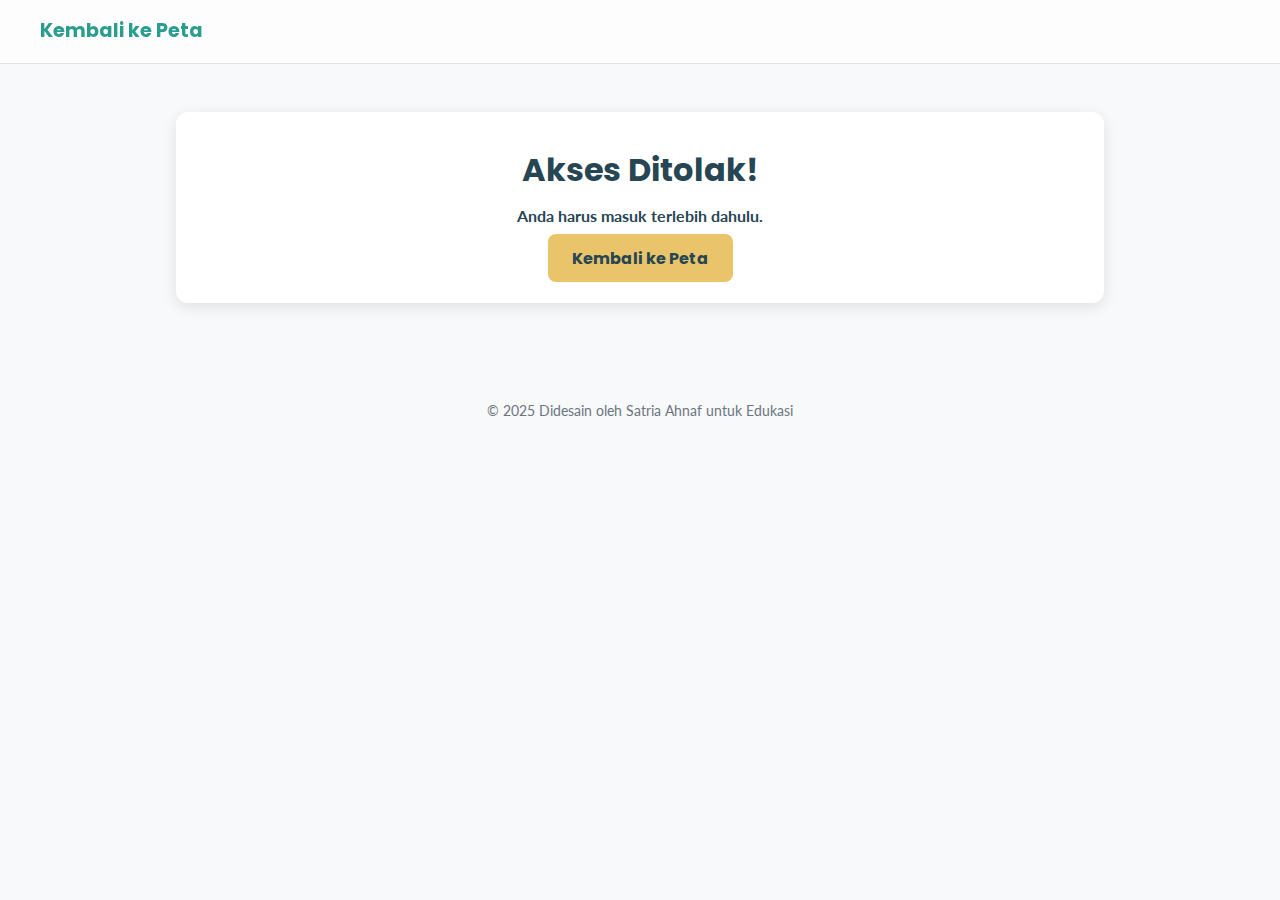
<file: kuis.html>
<!DOCTYPE html>
<html lang="id">
<head>
    <meta charset="UTF-8">
    <meta name="viewport" content="width=device-width, initial-scale=1.0">
    <title>Tantangan Akhir | Petualangan Teks Observasi</title>
    <link rel="stylesheet" href="style.css">
    <link rel="preconnect" href="https://fonts.googleapis.com">
    <link rel="preconnect" href="https://fonts.gstatic.com" crossorigin>
    <link href="https://fonts.googleapis.com/css2?family=Poppins:wght@700&family=Lato:wght@400;700&display=swap" rel="stylesheet">
</head>
<body>
    <header>
        <nav>
            <a href="beranda.html" class="brand">Kembali ke Peta</a>
            <span id="sapaan-pengguna"></span>
        </nav>
    </header>

    <main class="container">
        <div id="area-kuis">
            <!-- Konten kuis akan dimuat di sini oleh JavaScript -->
        </div>
    </main>

    <footer>
        <p>&copy; 2025 Didesain oleh Satria Ahnaf untuk Edukasi</p>
    </footer>

    <script>
        document.addEventListener('DOMContentLoaded', function() {
             // Cek otorisasi
            const permainanKeretaSelesai = localStorage.getItem('permainanKeretaSelesai') === 'true';
            const namaPengguna = localStorage.getItem('username');

            // Logika otorisasi yang diperbarui: Harus menyelesaikan permainan kereta
            if (!namaPengguna || !permainanKeretaSelesai) {
                const areaKuis = document.getElementById('area-kuis');
                let pesanError = '';
                if (!namaPengguna) {
                    pesanError = 'Anda harus masuk terlebih dahulu.';
                } else {
                    pesanError = 'Anda harus menyelesaikan "Permainan Kereta" terlebih dahulu sebelum bisa membuka tantangan ini.';
                }

                areaKuis.innerHTML = `
                    <div class="kuis-container kuis-hasil">
                        <h2>Akses Ditolak!</h2>
                        <p><strong>${pesanError}</strong></p>
                        <a href="beranda.html" class="btn btn-sekunder">Kembali ke Peta</a>
                    </div>
                `;
                return; // Hentikan eksekusi skrip
            }
             document.getElementById('sapaan-pengguna').textContent = `Ayo, ${namaPengguna}!`;


            // --- DATA KUIS BARU ---
            const dataKuis = [
                {
                    bacaan: `Teks: "Masyarakat Suku Badui di Banten termasuk salah satu suku yang menerapkan isolasi dari dunia luar. Itulah salah satu keunikan Suku Badui sehingga wajar mereka sangat menjaga betul 'pikukuh' atau ajaran mereka, entah berupa kepercayaan dan kebudayaan."`,
                    pertanyaan: `"Sikap isolasi Suku Badui merupakan cara terbaik dan paling efektif untuk mempertahankan keaslian budaya di tengah gempuran modernisasi." Apakah informasi ini sesuai dengan kutipan teks?`,
                    pilihan: ["Sesuai", "Tidak Sesuai"],
                    jawaban: "Sesuai"
                },
                {
                    bacaan: `Teks: "Uniknya, semua yang dipakai suku Badui Dalam adalah hasil produksi mereka sendiri. Biasanya para perempuan yang bertugas membuatnya. Mereka dilarang memakai pakaian modern."`,
                    pertanyaan: `"Kemandirian Suku Badui Dalam dalam memproduksi pakaian menunjukkan bahwa mereka tidak tertarik dengan produk-produk modern yang dianggap lebih praktis dan efisien." Apakah informasi ini sesuai dengan kutipan teks?`,
                    pilihan: ["Sesuai", "Tidak Sesuai"],
                    jawaban: "Sesuai"
                },
                {
                    bacaan: `Teks: "Hingga saat ini, suku Badui Dalam tidak mengenal budaya baca tulis... Menurut mereka, inilah cara mereka melestarikan adat leluhurnya."`,
                    pertanyaan: `"Penolakan terhadap budaya baca tulis modern adalah sebuah pandangan yang sempit karena menghalangi generasi muda Suku Badui untuk berkembang." Apakah informasi ini sesuai dengan kutipan teks?`,
                    pilihan: ["Sesuai", "Tidak Sesuai"],
                    jawaban: "Tidak Sesuai"
                },
                {
                    bacaan: `Teks: "Kepercayaan ini memuja arwah nenek moyang (animisme) yang pada selanjutnya kepercayaan mereka mendapat pengaruh dari Buddha dan Hindu."`,
                    pertanyaan: `"Kepercayaan Sunda Wiwitan yang dianut Suku Badui adalah murni ajaran leluhur tanpa adanya pengaruh dari kebudayaan atau agama luar sama sekali." Apakah informasi ini sesuai dengan kutipan teks?`,
                    pilihan: ["Sesuai", "Tidak Sesuai"],
                    jawaban: "Tidak Sesuai"
                },
                {
                    bacaan: `Teks: "Badui Luar merupakan orang-orang yang telah keluar dari adat dan wilayah Badui Dalam... Badui Luar lebih mengenal teknologi dibanding Badui Dalam."`,
                    pertanyaan: `"Keberadaan Badui Luar menunjukkan adanya kegagalan Suku Badui dalam mempertahankan semua warganya untuk patuh secara kaku pada 'pikukuh' asli." Apakah informasi ini sesuai dengan kutipan teks?`,
                    pilihan: ["Sesuai", "Tidak Sesuai"],
                    jawaban: "Sesuai"
                },
                {
                    bacaan: `Teks: "Taman Nasional Baluran merupakan perwakilan ekosistem hutan spesifik kering di Pulau Jawa. Hutan di taman ini terdiri atas tipe vegetasi savana, hutan mangrove, hutan musim, hutan pantai, dll."`,
                    pertanyaan: `"Dengan keragaman vegetasi yang dimilikinya, Taman Nasional Baluran seharusnya lebih cocok disebut sebagai miniatur hutan Indonesia daripada sekadar perwakilan ekosistem kering." Apakah informasi ini sesuai dengan kutipan teks?`,
                    pilihan: ["Sesuai", "Tidak Sesuai"],
                    jawaban: "Sesuai"
                },
                {
                    bacaan: `Teks: "Widoro bukol, mimba, dan pilang merupakan tumbuhan yang mampu beradaptasi dalam kondisi yang sangat kering (masih kelihatan hijau), walaupun tumbuhan lainnya sudah layu dan mengering."`,
                    pertanyaan: `"Kemampuan adaptasi widoro bukol, mimba, dan pilang membuktikan bahwa ketiganya adalah jenis flora superior yang paling berharga di dalam ekosistem Taman Nasional Baluran." Apakah informasi ini sesuai dengan kutipan teks?`,
                    pilihan: ["Sesuai", "Tidak Sesuai"],
                    jawaban: "Tidak Sesuai"
                },
                {
                    bacaan: `Teks: "Di taman ini juga terdapat 26 jenis mamalia... Satwa banteng merupakan maskot/ciri khas Taman Nasional Baluran."`,
                    pertanyaan: `"Meskipun memiliki 26 jenis mamalia, keberadaan banteng sebagai maskot menunjukkan bahwa satwa lain kurang mendapat perhatian dalam upaya konservasi." Apakah informasi ini sesuai dengan kutipan teks?`,
                    pilihan: ["Sesuai", "Tidak Sesuai"],
                    jawaban: "Tidak Sesuai"
                },
                {
                    bacaan: `Teks: "Satwa banteng merupakan maskot/ciri khas Taman Nasional Baluran."`,
                    pertanyaan: `"Penetapan banteng sebagai maskot adalah strategi pencitraan yang tepat untuk menarik minat wisatawan yang lebih peduli pada satwa besar daripada ekosistem secara keseluruhan." Apakah informasi ini sesuai dengan kutipan teks?`,
                    pilihan: ["Sesuai", "Tidak Sesuai"],
                    jawaban: "Tidak Sesuai"
                },
                {
                    bacaan: `Teks: "Diperlukan suatu bentuk kebijakan yang mampu mengatur pengalokasian sumber daya dalam kaitannya dengan pemenuhan kebutuhan masyarakat dengan tetap memperhatikan daya dukung lingkungan dan aspek sosial ekonomi masyarakat sekitarnya."`,
                    pertanyaan: `"Kebijakan pengelolaan taman nasional seharusnya lebih memprioritaskan manfaat ekonomi untuk masyarakat sekitar daripada aspek pelestarian lingkungan murni." Apakah informasi ini sesuai dengan kutipan teks?`,
                    pilihan: ["Sesuai", "Tidak Sesuai"],
                    jawaban: "Tidak Sesuai"
                },
                {
                    bacaan: `Teks: "Indonesia menjadi negara dengan hutan bakau paling luas di dunia."`,
                    pertanyaan: `"Status sebagai negara dengan hutan bakau terluas di dunia seharusnya memberikan Indonesia tanggung jawab global yang lebih besar dalam isu perubahan iklim." Apakah informasi ini sesuai dengan kutipan teks?`,
                    pilihan: ["Sesuai", "Tidak Sesuai"],
                    jawaban: "Sesuai"
                },
                {
                    bacaan: `Teks: "Pasang surut laut mengubah kondisi hutan bakau. Hutan akan tergenang air di masa pasang dan akan bebas dari genangan air pada saat air surut."`,
                    pertanyaan: `"Kondisi yang terus berubah akibat pasang surut menjadikan hutan bakau sebagai habitat yang tidak stabil dan kurang ideal untuk perkembangan biota laut." Apakah informasi ini sesuai dengan kutipan teks?`,
                    pilihan: ["Sesuai", "Tidak Sesuai"],
                    jawaban: "Tidak Sesuai"
                },
                {
                    bacaan: `Teks: "Hutan bakau juga menurunkan kandungan karbondioksida (CO2) di udara dan penambat bahan-bahan pencemar (racun) di perairan pantai."`,
                    pertanyaan: `"Manfaat ekologis hutan bakau sebagai penyerap CO2 jauh lebih penting daripada manfaat fisiknya sebagai penahan abrasi pantai." Apakah informasi ini sesuai dengan kutipan teks?`,
                    pilihan: ["Sesuai", "Tidak Sesuai"],
                    jawaban: "Tidak Sesuai"
                },
                {
                    bacaan: `Teks: "Hutan bakau menjadi tempat hidup biota laut. Selain itu, masyarakat sekitar memanfaatkan hutan bakau sebagai sumber mata pencaharian."`,
                    pertanyaan: `"Eksploitasi hutan bakau sebagai sumber mata pencaharian oleh masyarakat sekitar pasti akan merusak fungsinya sebagai habitat biota laut." Apakah informasi ini sesuai dengan kutipan teks?`,
                    pilihan: ["Sesuai", "Tidak Sesuai"],
                    jawaban: "Tidak Sesuai"
                },
                {
                    bacaan: `Teks: "Secara fisik hutan bakau dapat menahan abrasi pantai. Pada saat datang badai, hutan bakau berfungsi sebagai penahan badai dan angin yang bermuatan garam."`,
                    pertanyaan: `"Membangun tembok beton di sepanjang pantai adalah solusi yang lebih modern dan lebih kuat untuk menahan abrasi dibandingkan hanya mengandalkan hutan bakau." Apakah informasi ini sesuai dengan kutipan teks?`,
                    pilihan: ["Sesuai", "Tidak Sesuai"],
                    jawaban: "Tidak Sesuai"
                },
                {
                    bacaan: `Teks: "Museum adalah lembaga yang berfungsi mengumpulkan, merawat, dan menyajikan serta melestarikan warisan budaya masyarakat untuk tujuan studi, penelitian, dan kesenangan atau hiburan."`,
                    pertanyaan: `"Fungsi museum sebagai tempat 'kesenangan atau hiburan' menunjukkan bahwa museum seharusnya lebih fokus pada pameran interaktif yang menarik bagi awam daripada koleksi yang hanya diminati peneliti." Apakah informasi ini sesuai dengan kutipan teks?`,
                    pilihan: ["Sesuai", "Tidak Sesuai"],
                    jawaban: "Sesuai"
                },
                {
                    bacaan: `Teks: "Museum Umum adalah museum yang koleksinya terdiri dari kumpulan bukti material... yang berkaitan dengan berbagai cabang seni, disiplin ilmu, dan teknologi."`,
                    pertanyaan: `"Museum Umum memiliki nilai edukasi yang lebih rendah dibandingkan Museum Khusus karena koleksinya tidak fokus dan terlalu beragam." Apakah informasi ini sesuai dengan kutipan teks?`,
                    pilihan: ["Sesuai", "Tidak Sesuai"],
                    jawaban: "Tidak Sesuai"
                },
                {
                    bacaan: `Teks: "Museum Nasional adalah museum yang koleksinya terdiri atas kumpulan benda yang berkaitan dengan bukti material... dari seluruh wilayah Indonesia yang bernilai nasional."`,
                    pertanyaan: `"Mengumpulkan benda bersejarah dari berbagai daerah di Museum Nasional berpotensi menghilangkan konteks asli dan kebanggaan lokal terhadap benda tersebut." Apakah informasi ini sesuai dengan kutipan teks?`,
                    pilihan: ["Sesuai", "Tidak Sesuai"],
                    jawaban: "Tidak Sesuai"
                },
                {
                    bacaan: `Teks: "Fungsi museum yang utama adalah menyimpan, merawat, mengamankan, dan memanfaatkan koleksi museum berupa benda cagar budaya."`,
                    pertanyaan: `"Fungsi penyimpanan dan perawatan koleksi seharusnya menjadi prioritas tertinggi, bahkan jika itu berarti museum harus tertutup untuk umum demi keamanan benda cagar budaya." Apakah informasi ini sesuai dengan kutipan teks?`,
                    pilihan: ["Sesuai", "Tidak Sesuai"],
                    jawaban: "Sesuai"
                },
                {
                    bacaan: `Teks: "Museum Khusus adalah museum yang koleksinya terdiri atas kumpulan bukti material... yang berkaitan dengan satu cabang seni, satu cabang ilmu, atau satu cabang teknologi."`,
                    pertanyaan: `"Museum Khusus lebih unggul daripada Museum Umum karena mampu memberikan pemahaman yang lebih mendalam dan spesifik kepada pengunjungnya." Apakah informasi ini sesuai dengan kutipan teks?`,
                    pilihan: ["Sesuai", "Tidak Sesuai"],
                    jawaban: "Sesuai"
                }
            ];

            let soalSekarang = 0;
            let skor = 0;
            let timer;
            const waktuPerSoal = 120;
            const areaKuis = document.getElementById('area-kuis');

            function tampilkanTujuanAkhir() {
                areaKuis.innerHTML = `
                    <div class="kuis-container kuis-intro" style="animation: fadeInPage 0.5s;">
                        <h2>🏆 Tujuan Akhir</h2>
                        <p><strong>Selamat datang, Penjelajah Hebat!</strong> Kamu telah melewati semua rintangan dan tiba di destinasi terakhir: peti harta karun pengetahuan!</p>
                        <p>Namun, peti ini terkunci oleh serangkaian teka-teki kuno. Untuk membukanya, kamu harus membuktikan pemahamanmu.</p>
                        <p>Di balik tombol ini, kamu akan menemukan kumpulan teks observasi. Bacalah dengan saksama, karena jawaban dari setiap pertanyaan tersembunyi di dalamnya. Siap untuk tantangan terakhir?</p>
                        <button id="btn-lihat-teks" class="btn btn-primer" style="margin-top: 1rem;">Lihat Teks & Buka Tantangan!</button>
                    </div>
                `;
                document.getElementById('btn-lihat-teks').addEventListener('click', tampilkanPengantarTeks);
            }
            
            function tampilkanPengantarTeks() {
                areaKuis.innerHTML = `
                    <div class="teks-observasi-container" style="animation: fadeInPage 0.5s;">
                        <h2>Bacalah Teks Berikut!</h2>
                        <p>Pahami keempat teks laporan hasil observasi di bawah ini dengan saksama. Pemahamanmu akan diuji pada kuis setelah ini.</p>
                        
                        <article class="teks-observasi-item">
                            <h3>Teks 1: Mengenal Suku Badui</h3>
                            <h4>Pernyataan Umum</h4>
                            <p>Orang Kanekes atau orang Baduy/Badui adalah suatu kelompok masyarakat adat sub-etnis Sunda di wilayah Kabupaten Lebak, Banten. Masyarakat Suku Badui di Banten termasuk salah satu suku yang menerapkan isolasi dari dunia luar. Itulah salah satu keunikan Suku Badui sehingga wajar mereka sangat menjaga betul 'pikukuh' atau ajaran mereka, entah berupa kepercayaan dan kebudayaan.</p>
                            <h4>Deskripsi Bagian</h4>
                            <p>Badui Dalam belum mengenal budaya luar dan terletak di hutan pedalaman. Karena belum mengenal kebudayaan luar, suku Badui Dalam masih memiliki budaya yang sangat asli. Mereka dikenal sangat taat mempertahankan adat istiadat dan warisan nenek moyangnya. Mereka memakai pakaian yang berwarna putih dengan ikat kepala putih serta membawa golok. Pakaian suku Badui Dalam pun tidak berkancing atau kerah.</p>
                            <p>Uniknya, semua yang dipakai suku Badui Dalam adalah hasil produksi mereka sendiri. Biasanya para perempuan yang bertugas membuatnya. Mereka dilarang memakai pakaian modern. Selain itu, setiap kali bepergian, mereka tidak memakai kendaraan bahkan tidak memakai alas kaki dan terdiri atas kelompok kecil berjumlah 3-5 orang. Mereka dilarang menggunakan perangkat teknologi, seperti HP dan TV.</p>
                            <p>Suku ini memiliki kepercayaan yang dikenal Sunda Wiwitan (Sunda: berasal dari suku sunda, wiwitan: asli). Kepercayaan ini memuja arwah nenek moyang (animisme) yang pada selanjutnya kepercayaan mereka mendapat pengaruh dari Buddha dan Hindu. Kepercayaan suku ini merupakan refleksi kepercayaan masyarakat Sunda sebelum masuk agama Islam. Hingga saat ini, suku Badui Dalam tidak mengenal budaya baca tulis. Yang mereka tahu, ialah aksara Hanacaraka (aksara Sunda). Anak-anak suku Badui Dalam pun tidak bersekolah, kegiatannya hanya sekitar sawah dan kebun. Menurut mereka, inilah cara mereka melestarikan adat leluhurnya. Meskipun sejak pemerintahan Soeharto sampai sekarang sudah diadakan upaya untuk membujuk mereka agar mengizinkan pembangunan sekolah, tetapi mereka selalu menolak. Dengan demikian, banyak cerita atau sejarah mereka hanya ada di ingatan atau cerita lisan saja.</p>
                            <p>Badui Luar merupakan orang-orang yang telah keluar dari adat dan wilayah Badui Dalam. Ada beberapa hal yang menyebabkan dikeluarkanya warga Badui Dalam ke Badui Luar. Pada dasarnya, peraturan yang ada di Badui Luar dan Badui Ddalam itu hampir sama, tetapi Badui Luar lebih mengenal teknologi dibanding Badui Dalam.</p>
                        </article>

                        <article class="teks-observasi-item">
                            <h3>Teks 2: Taman Nasional Baluran</h3>
                            <h4>Pernyataan Umum</h4>
                            <p>Taman Nasional Baluran merupakan perwakilan ekosistem hutan spesifik kering di Pulau Jawa. Hutan di taman ini terdiri atas tipe vegetasi savana, hutan mangrove, hutan musim, hutan pantai, hutan pegunungan bawah, hutan rawa dan hutan yang selalu hijau sepanjang tahun. Taman Nasional Baluran memiliki berbagai macam flora dan fauna serta ekosistem.</p>
                            <h4>Deskripsi Bagian</h4>
                            <p>Tumbuhan di taman nasional ini sebanyak 444 jenis. Di antara jenis tumbuhan di sini terdapat tumbuhan asli yang khas dan menarik yaitu widoro bukol (Ziziphus rotundifolia), mimba (Azadirachta indica), dan pilang (Acacia leucophloea). Widoro bukol, mimba, dan pilang merupakan tumbuhan yang mampu beradaptasi dalam kondisi yang sangat kering (masih kelihatan hijau), walaupun tumbuhan lainnya sudah layu dan mengering.</p>
                            <p>Tumbuhan yang lain seperti asam (Tamarindus indica), gadung (Dioscorea hispida), kemiri (Aleurites moluccana), gebang (Corypha utan), api-api (Avicennia sp.), kendal (Cordia obliqua), manting (Syzygium polyanthum), dan kepuh (Sterculia foetida).</p>
                            <p>Di taman ini juga terdapat 26 jenis mamalia di antaranya banteng (Bos javanicus javanicus), kerbau liar (Bubalus bubalis), ajag (Cuon alpinus javanicus), kijang (Muntiacus muntjak muntjak), rusa (Cervus timorensis russa), macan tutul (Panthera pardus melas), kancil (Tragulus javanicus pelandoc), dan kucing bakau (Prionailurus viverrinus). Satwa banteng merupakan maskot/ciri khas Taman Nasional Baluran.</p>
                            <p>Selain itu, terdapat sekitar 155 jenis burung di antaranya termasuk yang langka seperti layang-layang api (Hirundo rustica), tuwuk/tuwur asia (Eudynamys scolopacea), burung merak (Pavo muticus), ayam hutan merah (Gallus gallus), kangkareng (Anthracoceros convecus), rangkong (Buceros rhinoceros), dan bangau tong-tong (Leptoptilos javanicus).</p>
                            <h4>Deskripsi Manfaat</h4>
                            <p>Taman nasional memiliki beragam manfaat berupa produk jasa lingkungan, seperti udara bersih dan pemandangan alam. Kedua manfaat tersebut berada pada suatu ruang dan waktu yang sama. Diperlukan suatu bentuk kebijakan yang mampu mengatur pengalokasian sumber daya dalam kaitannya dengan pemenuhan kebutuhan masyarakat dengan tetap memperhatikan daya dukung lingkungan dan aspek sosial ekonomi masyarakat sekitarnya.</p>
                        </article>

                        <article class="teks-observasi-item">
                            <h3>Teks 3: Hutan Bakau</h3>
                            <h4>Pernyataan Umum</h4>
                            <p>Indonesia menjadi negara dengan hutan bakau paling luas di dunia. Menurut data Kementerian Negara Lingkungan Hidup, luas hutan bakau Indonesia mencapai 4,3 juta ha. Hutan bakau disebut juga dengan hutan mangrove. Hutan bakau merupakan bagian dari ekosistem pantai. Hutan bakau adalah hutan yang tumbuh di atas rawa-rawa berair payau dan terletak di garis pantai. Hutan bakau merupakan hutan yang tumbuh di wilayah pasang dan surut. Hutan bakau ini termasuk lingkup ekosistem pantai sebab terletak di kawasan perbatasan laut dan darat.</p>
                            <h4>Deskripsi Bagian</h4>
                            <p>Hutan bakau terletak di wilayah pantai dan muara sungai. Tepatnya, hutan bakau terletak di garis pantai. Dengan posisi hutan bakau yang berada di garis pantai, hutan ini dipengaruhi oleh keadaan air laut. Pasang surut laut mengubah kondisi hutan bakau. Hutan akan tergenang air di masa pasang dan akan bebas dari genangan air pada saat air surut. Habitat hutan bakau memiliki wilayah tanah yang tergenang secara berkala. Tempat tersebut juga mendapat aliran air tawar yang cukup dari daratan.</p>
                            <p>Hutan bakau memiliki ciri yang khas. Hutan ini terlindung dari gelombang besar. Selain itu, hutan bakau juga terlindung dari arus pasang surut laut yang kuat. Hutan bakau yang terletak di perbatasan laut dan muara sungai memiliki kadar garam payau. Di samping itu, ciri khas lain hutan bakau adalah berawa-rawa.</p>
                            <h4>Deskripsi Manfaat</h4>
                            <p>Hutan bakau memiliki beberapa fungsi dan manfaat. Secara fisik hutan bakau dapat menahan abrasi pantai. Pada saat datang badai, hutan bakau berfungsi sebagai penahan badai dan angin yang bermuatan garam. Di samping itu, hutan bakau dapat menahan intrusi (peresapan) air laut ke daratan. Hutan bakau juga menurunkan kandungan karbondioksida (CO2) di udara dan penambat bahan-bahan pencemar (racun) di perairan pantai. Manfaat hutan bakau juga dapat dilihat dari segi biologi. Hutan bakau menjadi tempat hidup biota laut. Selain itu, masyarakat sekitar memanfaatkan hutan bakau sebagai sumber mata pencaharian. Hutan bakau juga menyediakan beberapa unsur penting bahan obat-obatan.</p>
                        </article>

                        <article class="teks-observasi-item">
                            <h3>Teks 4: Museum</h3>
                            <h4>Pernyataan Umum</h4>
                            <p>Museum merupakan salah satu tempat penting dalam upaya pelestarian sejarah. Museum adalah lembaga yang berfungsi mengumpulkan, merawat, dan menyajikan serta melestarikan warisan budaya masyarakat untuk tujuan studi, penelitian, dan kesenangan atau hiburan.</p>
                            <h4>Deskripsi Bagian</h4>
                            <p>Museum dibedakan berdasarkan koleksi dan kedudukannya. Jenis museum berdasarkan koleksi yang dimiliki dibedakan menjadi dua jenis yaitu museum umum dan museum khusus. Museum Umum adalah museum yang koleksinya terdiri dari kumpulan bukti material manusia dan atau lingkungannya yang berkaitan dengan berbagai cabang seni, disiplin ilmu, dan teknologi. Sementara Museum Khusus adalah museum yang koleksinya terdiri atas kumpulan bukti material manusia atau lingkungannya yang berkaitan dengan satu cabang seni, satu cabang ilmu, atau satu cabang teknologi.</p>
                            <p>Berdasarkan kedudukannya, terdapat tiga jenis museum. Museum Nasional adalah museum yang koleksinya terdiri atas kumpulan benda yang berkaitan dengan bukti material manusia dan atau lingkungannya dari seluruh wilayah Indonesia yang bernilai nasional. Museum Provinsi adalah museum yang koleksinya terdiri dari kumpulan benda yang berkaitan dengan bukti material manusia dan atau lingkungannya dari wilayah provinsi. Museum Lokal, museum yang koleksinya terdiri atas kumpulan benda yang berkaitan dengan bukti material manusia dan atau lingkungannya dari wilayah kabupaten atau kotamadya.</p>
                            <h4>Deskripsi Manfaat</h4>
                            <p>Fungsi museum yang utama adalah menyimpan, merawat, mengamankan, dan memanfaatkan koleksi museum berupa benda cagar budaya. Dengan demikian, museum memiliki fungsi besar yaitu sebagai tempat pelestarian. Secara lebih rinci fungsi museum mencakup kegiatan penyimpanan, perawatan, dan pengamanan.</p>
                        </article>

                    </div>
                    <div class="kuis-container kuis-intro">
                        <h2>Siap Memulai Tantangan?</h2>
                        <p>Kamu akan memiliki waktu <strong>2 menit untuk setiap soal</strong>. Jika waktu habis, soal akan dilewati. Total ada <strong>${dataKuis.length} soal</strong>.</p>
                        <button id="mulai-kuis" class="btn btn-primer">Mulai Kuis!</button>
                    </div>
                `;
                document.getElementById('mulai-kuis').addEventListener('click', mulaiKuis);
            }

            function mulaiKuis() {
                tampilkanSoal();
            }

            function soalSelanjutnya() {
                soalSekarang++;
                tampilkanSoal();
            }
            
            function tampilkanSoal() {
                if (timer) clearInterval(timer);
                if (soalSekarang < dataKuis.length) {
                    const soal = dataKuis[soalSekarang];
                    let waktuSoalIni = waktuPerSoal;
                    areaKuis.innerHTML = `
                        <div id="timer" class="kuis-timer"></div>
                        <div class="kuis-container">
                            <p class="kuis-nomor-soal">Soal ${soalSekarang + 1} dari ${dataKuis.length}</p>
                            <div class="bacaan-kuis"><h4>Kutipan Teks:</h4><p>${soal.bacaan}</p></div>
                            <h3 class="pertanyaan-kuis">${soal.pertanyaan}</h3>
                            <div class="pilihan-jawaban">${soal.pilihan.map(pilihan => `<button class="btn btn-pilihan">${pilihan}</button>`).join('')}</div>
                        </div>`;
                    const timerDisplay = document.getElementById('timer');
                    timer = setInterval(() => {
                        waktuSoalIni--;
                        const menit = Math.floor(waktuSoalIni / 60);
                        const detik = waktuSoalIni % 60;
                        timerDisplay.textContent = `Waktu Soal Ini: ${menit}:${detik < 10 ? '0' : ''}${detik}`;
                        if (waktuSoalIni <= 0) {
                            clearInterval(timer);
                            soalSelanjutnya();
                        }
                    }, 1000);
                    document.querySelectorAll('.btn-pilihan').forEach(button => button.addEventListener('click', pilihJawaban));
                } else {
                    tampilkanHasil();
                }
            }
            
            function pilihJawaban(event) {
                clearInterval(timer);
                const jawabanTerpilih = event.target.textContent;
                if (jawabanTerpilih === dataKuis[soalSekarang].jawaban) {
                    skor++;
                    event.target.classList.add('benar');
                } else {
                    event.target.classList.add('salah');
                }
                document.querySelectorAll('.btn-pilihan').forEach(button => button.disabled = true);
                setTimeout(soalSelanjutnya, 1200);
            }

            // [PERUBAHAN BESAR] Fungsi untuk menampilkan hasil kuis.
            function tampilkanHasil() {
                clearInterval(timer);
                areaKuis.innerHTML = `
                    <div class="kuis-container kuis-hasil">
                        <h2>Tantangan Selesai!</h2>
                        <p>Semua teka-teki telah terjawab. Peti harta karun kini ada di hadapanmu. Apa yang ada di dalamnya?</p>
                        <div id="peti-harta-karun" class="peti-harta-karun" title="Buka Peti!">📦</div>
                        <p><strong>Klik peti untuk melihat hadiahmu!</strong></p>
                    </div>
                `;
                document.getElementById('peti-harta-karun').addEventListener('click', bukaPeti, { once: true });
            }

            // [FUNGSI BARU] Fungsi untuk membuka peti harta karun
            function bukaPeti() {
                let pesanHasil = '';
                let hartaSimbol = '';
                let namaHarta = '';
                let kelasHarta = '';
                let nilaiAkhir = (skor / dataKuis.length) * 100;

                if (nilaiAkhir >= 86) {
                    hartaSimbol = '💎';
                    namaHarta = 'Permata Pengetahuan';
                    kelasHarta = 'permata';
                    pesanHasil = "Luar biasa! Kamu adalah penjelajah sejati dengan kemampuan analisis yang tajam! Pengetahuanmu bersinar layaknya permata!";
                } else if (nilaiAkhir >= 71) {
                    hartaSimbol = '🥇';
                    namaHarta = 'Emas Kebijaksanaan';
                    kelasHarta = 'emas';
                    pesanHasil = "Kerja bagus! Kamu telah membuktikan pemahamanmu yang mendalam dan berhak atas emas ini!";
                } else if (nilaiAkhir >= 51) {
                    hartaSimbol = '🥈';
                    namaHarta = 'Perak Ketekunan';
                    kelasHarta = 'perak';
                    pesanHasil = "Cukup bagus! Kamu sudah sangat paham cara membandingkan informasi. Teruslah asah kemampuanmu!";
                } else {
                    hartaSimbol = '🥉';
                    namaHarta = 'Perunggu Kegigihan';
                    kelasHarta = 'perunggu';
                    pesanHasil = "Jangan menyerah! Kamu telah berjuang hingga akhir. Ini adalah bukti kegigihanmu. Coba lagi lain kali!";
                }

                areaKuis.innerHTML = `
                    <div class="kuis-container kuis-hasil">
                        <h2>Harta Karun Terbuka!</h2>
                        <div class="harta-container">
                            <span class="harta ${kelasHarta}">${hartaSimbol}</span>
                        </div>
                        <h3>Kamu Mendapatkan: ${namaHarta}</h3>
                        <p>Skor akhir kamu adalah:</p>
                        <div class="skor-akhir">${nilaiAkhir.toFixed(0)}</div>
                        <p><strong>${pesanHasil}</strong></p>
                        <a href="beranda.html" class="btn btn-sekunder">Kembali ke Peta</a>
                    </div>
                `;
            }

            tampilkanTujuanAkhir();
        });
    </script>
</body>
</html>
</file>
<file: style.css>
/* Import Google Fonts */
@import url('https://fonts.googleapis.com/css2?family=Poppins:wght@700&family=Lato:wght@400;700&display=swap');

/* Variabel CSS untuk Tema Hutan Tropis */
:root {
    --warna-primer: #2A9D8F; /* Hijau Toska Tua */
    --warna-sekunder: #E9C46A; /* Kuning Jagung */
    --warna-aksen: #F4A261; /* Oranye Pasir */
    --warna-latar: #F8F9FA; /* Putih Gading */
    --warna-teks: #264653; /* Biru Laut Dalam */
    --warna-putih: #FFFFFF;
    --warna-error: #E76F51;
    --bayangan-halus: 0 4px 15px rgba(0, 0, 0, 0.1);
    --radius-sudut: 12px;
}

/* Reset dan Gaya Dasar */
* {
    margin: 0;
    padding: 0;
    box-sizing: border-box;
}

body {
    font-family: 'Lato', sans-serif;
    background-color: var(--warna-latar);
    color: var(--warna-teks);
    line-height: 1.6;
}

.container {
    max-width: 960px;
    margin: 0 auto;
    padding: 2rem 1rem;
}

h1, h2, h3, h4 {
    font-family: 'Poppins', sans-serif;
    color: var(--warna-teks);
    margin-bottom: 0.5rem;
}

h1 { font-size: 2.5rem; line-height: 1.2; }
h2 { font-size: 2rem; }
h3 { font-size: 1.5rem; }

p {
    margin-bottom: 1rem;
}

a {
    text-decoration: none;
    color: var(--warna-primer);
    cursor: pointer;
}

/* Header dan Navigasi */
header {
    background: rgba(255, 255, 255, 0.7);
    backdrop-filter: blur(10px);
    -webkit-backdrop-filter: blur(10px);
    border-bottom: 1px solid rgba(0, 0, 0, 0.1);
    padding: 1rem 2rem;
    position: sticky;
    top: 0;
    z-index: 1000;
}

header nav {
    display: flex;
    justify-content: space-between;
    align-items: center;
    max-width: 1200px;
    margin: 0 auto;
}

.brand {
    font-family: 'Poppins', sans-serif;
    font-weight: 700;
    font-size: 1.2rem;
}

#sapaan-pengguna {
    font-weight: 700;
}

/* Footer */
footer {
    text-align: center;
    padding: 2rem;
    margin-top: 2rem;
    font-size: 0.9rem;
    color: #6c757d;
}

/* Halaman Login */
.background-blur {
    position: fixed;
    top: 0;
    left: 0;
    width: 100%;
    height: 100%;
    background: url('https://images.unsplash.com/photo-1448375240586-882707db888b?q=80&w=2070&auto=format&fit=crop') no-repeat center center/cover;
    filter: blur(5px) brightness(0.8);
    z-index: -1;
}

.login-container {
    background: var(--warna-latar);
    padding: 2.5rem;
    border-radius: var(--radius-sudut);
    box-shadow: var(--bayangan-halus);
    max-width: 450px;
    margin: 5vh auto;
    text-align: center;
}

.login-header .login-icon {
    border-radius: 50%;
    margin-bottom: 1rem;
}

.input-group {
    margin-bottom: 1.5rem;
    text-align: left;
}

.input-group label {
    display: block;
    margin-bottom: 0.5rem;
    font-weight: 700;
}

.input-group input {
    width: 100%;
    padding: 0.75rem;
    border: 1px solid #ccc;
    border-radius: 8px;
    font-family: 'Lato', sans-serif;
    font-size: 1rem;
}

/* Tombol (Button) */
.btn {
    padding: 0.8rem 1.5rem;
    border: none;
    border-radius: 8px;
    cursor: pointer;
    font-family: 'Poppins', sans-serif;
    font-weight: 700;
    transition: all 0.3s ease;
}

.btn-primer {
    background-color: var(--warna-primer);
    color: var(--warna-putih);
}

.btn-primer:hover {
    background-color: #248a7e;
    transform: translateY(-3px);
}

.btn-sekunder {
    background-color: var(--warna-sekunder);
    color: var(--warna-teks);
}

/* Halaman Beranda: Judul */
.page-title {
    text-align: center;
    margin-bottom: 2rem;
}

/* Peta Interaktif */
.map-container {
    position: relative;
    width: 100%;
    max-width: 800px; /* Lebar maksimal peta */
    margin: 2rem auto;
    border-radius: var(--radius-sudut);
    overflow: hidden;
    box-shadow: var(--bayangan-halus);
    background-color: #f0ead6;
    border: 8px solid #d4c3a2;
}

.map-background {
    width: 100%;
    height: auto;
    display: block;
}

/* Gaya untuk elemen SVG */
.map-scenery, .map-label, .compass-rose {
    pointer-events: none;
    user-select: none;
}

.map-label {
    font-family: 'Poppins', sans-serif;
    font-size: 20px;
    fill: #7d6a4a;
    font-weight: 600;
}

.compass-rose line, .compass-rose polygon {
    stroke: #7d6a4a;
    stroke-width: 2px;
    fill: #7d6a4a;
}
.compass-rose circle {
    stroke: #a08c6e;
    stroke-width: 2px;
}
.compass-rose text {
    font-family: 'Poppins', sans-serif;
    font-size: 14px;
    fill: #5c4d32;
    text-anchor: middle;
    font-weight: 700;
}

.map-point {
    position: absolute;
    width: 40px;
    height: 40px;
    background-color: var(--warna-aksen);
    color: var(--warna-putih);
    border-radius: 50%;
    display: flex;
    justify-content: center;
    align-items: center;
    font-size: 1.5rem;
    font-family: 'Poppins', sans-serif;
    font-weight: 700;
    cursor: pointer;
    border: 3px solid var(--warna-putih);
    box-shadow: 0 2px 10px rgba(0, 0, 0, 0.3);
    transition: transform 0.3s ease, background-color 0.3s ease;
    animation: pulse 2s infinite;
    transform: translate(-50%, -50%);
}

.map-point:hover {
    transform: translate(-50%, -50%) scale(1.15);
    animation-play-state: paused;
}

#point-materi { top: 33%; left: 28%; }
#point-permainan { top: 55%; left: 53%; }
#point-kuis { top: 29%; left: 72%; }

@keyframes pulse {
    0% { box-shadow: 0 0 0 0 rgba(244, 162, 97, 0.7); }
    70% { box-shadow: 0 0 0 15px rgba(244, 162, 97, 0); }
    100% { box-shadow: 0 0 0 0 rgba(244, 162, 97, 0); }
}

.map-point.terkunci {
    background-color: #888;
    color: #ccc;
    cursor: not-allowed;
    animation: none;
    filter: grayscale(1);
    pointer-events: none;
}

.map-point.terkunci::before {
    content: '🔒';
    position: absolute;
    top: -10px;
    right: -10px;
    font-size: 1rem;
    background-color: #fff;
    color: #333;
    border-radius: 50%;
    width: 24px;
    height: 24px;
    display: flex;
    align-items: center;
    justify-content: center;
    line-height: 1;
    box-shadow: 0 1px 3px rgba(0,0,0,0.3);
}

.modal-overlay {
    position: fixed;
    top: 0;
    left: 0;
    width: 100%;
    height: 100%;
    background: rgba(38, 70, 83, 0.6);
    backdrop-filter: blur(5px);
    -webkit-backdrop-filter: blur(5px);
    display: flex;
    justify-content: center;
    align-items: center;
    z-index: 2000;
    opacity: 0;
    pointer-events: none;
    transition: opacity 0.3s ease;
    padding: 1rem;
}

.modal-overlay.show {
    opacity: 1;
    pointer-events: auto;
}

.modal-box {
    position: relative;
    background: var(--warna-putih);
    padding: 2.5rem;
    border-radius: var(--radius-sudut);
    box-shadow: 0 5px 20px rgba(0,0,0,0.2);
    max-width: 500px;
    width: 100%;
    text-align: center;
    transform: scale(0.95);
    transition: transform 0.3s ease;
}

.modal-overlay.show .modal-box {
    transform: scale(1);
}

.modal-box::after {
    content: '';
    position: absolute;
    bottom: -10px;
    left: 50%;
    transform: translateX(-50%) rotate(45deg);
    width: 20px;
    height: 20px;
    background-color: var(--warna-putih);
    z-index: -1;
}

.modal-box h3 {
    margin-top: 0;
    color: var(--warna-teks);
}

.modal-text-content {
    margin-bottom: 1.5rem;
}

.modal-text-content p {
    margin-bottom: 0;
}

/* --- [DIKEMBALIKAN] Gaya yang Dipertahankan --- */

/* Halaman Materi */
.materi-section {
    background: var(--warna-putih);
    padding: 2rem;
    border-radius: var(--radius-sudut);
    margin-bottom: 2rem;
    box-shadow: var(--bayangan-halus);
}

/* CSS Khusus untuk Pohon Interaktif */
.pohon-interaktif-container {
    display: flex;
    flex-direction: column;
    align-items: center;
    gap: 1rem;
}

.pohon-diagram-wrapper {
    display: flex;
    flex-direction: column;
    align-items: center;
    width: 100%;
    max-width: 500px;
}

.pohon-node {
    width: 80%;
    padding: 1rem;
    border: 3px solid var(--warna-teks);
    border-radius: var(--radius-sudut);
    text-align: center;
    font-family: 'Poppins', sans-serif;
    font-weight: 700;
    cursor: pointer;
    transition: all 0.3s ease;
}

.pohon-node:hover, .pohon-node.aktif {
    transform: translateY(-5px) scale(1.02);
    box-shadow: var(--bayangan-halus);
}

.pohon-line {
    width: 4px;
    height: 30px;
    background-color: var(--warna-teks);
}

.node-buah { background-color: #E76F51; color: var(--warna-putih); border-color: #E76F51;}
.node-dahan { background-color: #2A9D8F; color: var(--warna-putih); border-color: #2A9D8F;}
.node-batang { background-color: #A0522D; color: var(--warna-putih); border-color: #A0522D;}
.node-akar { background-color: #E9C46A; color: var(--warna-teks); border-color: #E9C46A;}

#panel-penjelasan-pohon {
    background-color: var(--warna-putih);
    border-left: 5px solid var(--warna-primer);
    padding: 1.5rem;
    border-radius: var(--radius-sudut);
    box-shadow: var(--bayangan-halus);
    width: 100%;
    margin-top: 1.5rem;
    display: none;
    animation: fadeInPage 0.5s;
}

/* Gaya untuk Permainan Kereta */
.train-container { position: relative; width: 100%; overflow-x: hidden; padding-bottom: 30px; }
.train { display: flex; align-items: flex-end; position: relative; left: 0; transition: left 4s cubic-bezier(0.4, 0, 0.6, 1); }
.train.move { left: 120%; }
.locomotive, .wagon { position: relative; border: 3px solid; border-radius: 8px; color: white; padding: 1rem; min-height: 120px; display: flex; flex-direction: column; justify-content: center; align-items: center; text-align: center; box-shadow: 0 4px 6px rgba(0,0,0,0.1); }
.locomotive { background-color: #ef4444; border-color: #b91c1c; min-width: 160px; z-index: 10; border-top-right-radius: 20px; }
.wagon { min-width: 220px; margin-left: 20px; cursor: grab; transition: all 0.2s ease; }
.wagon:active { cursor: grabbing; transform: scale(1.05); box-shadow: 0 8px 12px rgba(0,0,0,0.2); }
.wagon.dragging { opacity: 0.5; }
.wagon::before, .locomotive::before { content: ''; position: absolute; right: -23px; top: 50%; transform: translateY(-50%); width: 20px; height: 10px; background-color: #4b5563; border: 2px solid #1f2937; border-radius: 2px; z-index: 5; }
.wagon:last-child::before { display: none; }
.locomotive + .drop-zone .wagon:first-child::before { display: block; }
.wheels { position: absolute; bottom: -20px; left: 15%; width: 70%; display: flex; justify-content: space-around; }
.wheel { width: 25px; height: 25px; background-color: #1f2937; border-radius: 50%; border: 3px solid #4b5563; }
.drop-zone { min-height: 150px; display: flex; align-items: flex-end; padding: 1rem; background-image: url("data:image/svg+xml,%3csvg width='100%25' height='100%25' xmlns='http://www.w3.org/2000/svg'%3e%3crect width='100%25' height='100%25' fill='none' rx='16' ry='16' stroke='%239CA3AF' stroke-width='4' stroke-dasharray='6%2c 14' stroke-dashoffset='0' stroke-linecap='square'/%3e%3c/svg%3e"); border-radius: 1rem; padding-bottom: 30px; }
.source-zone { display: flex; flex-wrap: wrap; gap: 1.5rem; padding: 1rem; background-color: #e0e7ff; border-radius: 1rem; min-height: 150px; }
.track { height: 8px; background: linear-gradient(90deg, #6b7280 0%, #6b7280 70%, transparent 70%), linear-gradient(90deg, #6b7280 0%, #6b7280 70%, transparent 70%); background-size: 20px 2px, 20px 2px; background-repeat: repeat-x, repeat-x; background-position: 0 0, 0 100%; width: 110%; position: relative; left: -5%; margin-top: 15px; }
.modal-content { box-shadow: 0 10px 25px rgba(0,0,0,0.1); }
.view-text-btn { background-color: rgba(255, 255, 255, 0.2); backdrop-filter: blur(5px); border: 1px solid rgba(255, 255, 255, 0.5); transition: background-color 0.2s; }
.view-text-btn:hover { background-color: rgba(255, 255, 255, 0.3); }

/* Halaman Kuis */
.kuis-container { background: var(--warna-putih); padding: 2rem; border-radius: var(--radius-sudut); box-shadow: var(--bayangan-halus); text-align: center; margin-top: 1rem; }
.kuis-timer { font-family: 'Poppins', sans-serif; font-size: 1.2rem; background-color: var(--warna-teks); color: var(--warna-putih); padding: 0.5rem 1rem; border-radius: 8px; display: inline-block; margin-bottom: 1.5rem; }
.bacaan-kuis { background-color: var(--warna-latar); border-left: 5px solid var(--warna-sekunder); padding: 1rem; margin-bottom: 1.5rem; text-align: left; font-style: italic; }
.pertanyaan-kuis { margin-bottom: 2rem; }
.pilihan-jawaban { display: grid; grid-template-columns: 1fr; gap: 1rem; }
@media (min-width: 640px) { .pilihan-jawaban { grid-template-columns: 1fr 1fr; } }
.btn-pilihan { background-color: var(--warna-latar); border: 2px solid var(--warna-primer); color: var(--warna-primer); }
.btn-pilihan:hover:not(:disabled) { background-color: var(--warna-primer); color: var(--warna-putih); }
.btn-pilihan.benar { background-color: #28a745 !important; color: white !important; border-color: #28a745 !important; }
.btn-pilihan.salah { background-color: #dc3545 !important; color: white !important; border-color: #dc3545 !important; }
.kuis-hasil .skor-akhir { font-size: 4rem; font-weight: 700; color: var(--warna-primer); margin: 1rem 0; }
@keyframes fadeInPage { from { opacity: 0; transform: translateY(10px); } to { opacity: 1; transform: translateY(0); } }

/* [BARU] Gaya untuk Harta Karun */
.peti-harta-karun {
    font-size: 8rem;
    cursor: pointer;
    margin: 1rem 0;
    transition: transform 0.2s ease-in-out;
    animation: wiggle 2.5s infinite;
}
.peti-harta-karun:hover {
    transform: scale(1.1);
    animation-play-state: paused;
}
@keyframes wiggle {
    0% { transform: rotate(0deg); }
    25% { transform: rotate(-3deg); }
    50% { transform: rotate(3deg); }
    75% { transform: rotate(-3deg); }
    100% { transform: rotate(0deg); }
}

.harta-container {
    animation: pop-in 0.5s cubic-bezier(0.68, -0.55, 0.27, 1.55);
}

.harta {
    font-size: 6rem;
    display: block;
    text-shadow: 0 4px 15px rgba(0,0,0,0.2);
}

.harta.permata { animation: sparkle 1.5s infinite; }
.harta.emas { animation: glow-gold 2s infinite; }

@keyframes pop-in {
    0% { transform: scale(0); }
    100% { transform: scale(1); }
}
@keyframes sparkle {
    0%, 100% { text-shadow: 0 0 10px #fff, 0 0 20px #00f, 0 0 30px #00f; }
    50% { text-shadow: 0 0 20px #fff, 0 0 30px #00f, 0 0 40px #00f; }
}
@keyframes glow-gold {
    0%, 100% { text-shadow: 0 0 10px #ffd700, 0 0 20px #ffd700; }
    50% { text-shadow: 0 0 20px #ffd700, 0 0 30px #fff; }
}
</file>
